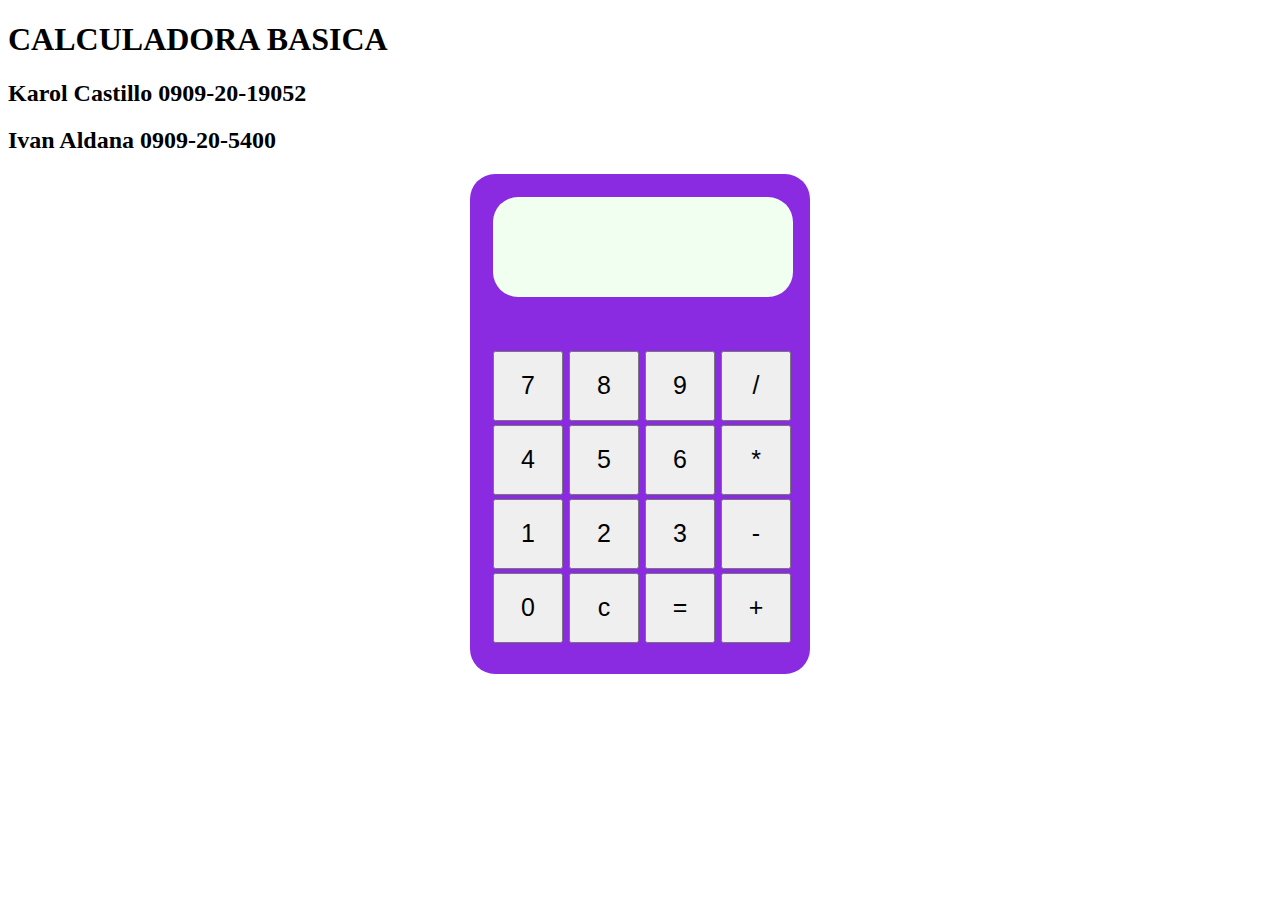
<file: CORTO EN PAREJA Ivan y Karol/index.html>
<!DOCTYPE html>
<html>
    <head>
        <title>CALCULADORA IVAN Y KAROL</title>
        <link type="text/css" href="estilo.css" rel="stylesheet">
    </head>
    <body onload="init();">

        <table class="calculadora"> 
            <h1>CALCULADORA BASICA</h1>
            <h2>Karol Castillo 0909-20-19052</h2>
            <h2>Ivan Aldana 0909-20-5400</h2>
    <tr>
         <td colspan = "4"><span id="resultado"></span> </td>
    </tr>
<tr>
    <td> <button id="siete">7</button></td>
    <td> <button id="ocho">8</button></td>
    <td> <button id="nueve">9</button></td>
    <td> <button id="division">/</button></td>
</tr>

<tr>
    <td> <button id="cuatro">4</button></td>
    <td> <button id="cinco">5</button></td>
    <td> <button id="seis">6</button></td>
    <td> <button id="multiplicacion">*</button></td>
</tr>

<tr>
    <td> <button id="uno">1</button></td>
    <td> <button id="dos">2</button></td>
    <td> <button id="tres">3</button></td>
    <td> <button id="resta">-</button></td>
</tr>

<tr>
    <td> <button id="cero">0</button></td>
    <td> <button id="reset">c</button></td>
    <td> <button id="igual">=</button></td>
    <td> <button id="suma">+</button></td>
</tr>
        </table>


<script src="funcionalidad.js"></script>
    </body>
</html>
</file>
<file: CORTO EN PAREJA Ivan y Karol/estilo.css>
.calculadora{
display:block;
margin:0 auto;
padding: 20px;
background-color:blueviolet ;
width: 340px;
height: 500px;
border-radius: 25px;
}

.calculadora td button{
display: block;
width: 70px;
height: 70px;
font-size:25px;

}

#resultado{
    display: block;
    text-align: center;
    font-size: 40px;
    margin-bottom: 50px;
    width: 300px;
    height: 100px;
    line-height: 100px;
    background-color:honeydew;
    border-radius: 25px;
    overflow: scroll;

}
</file>
